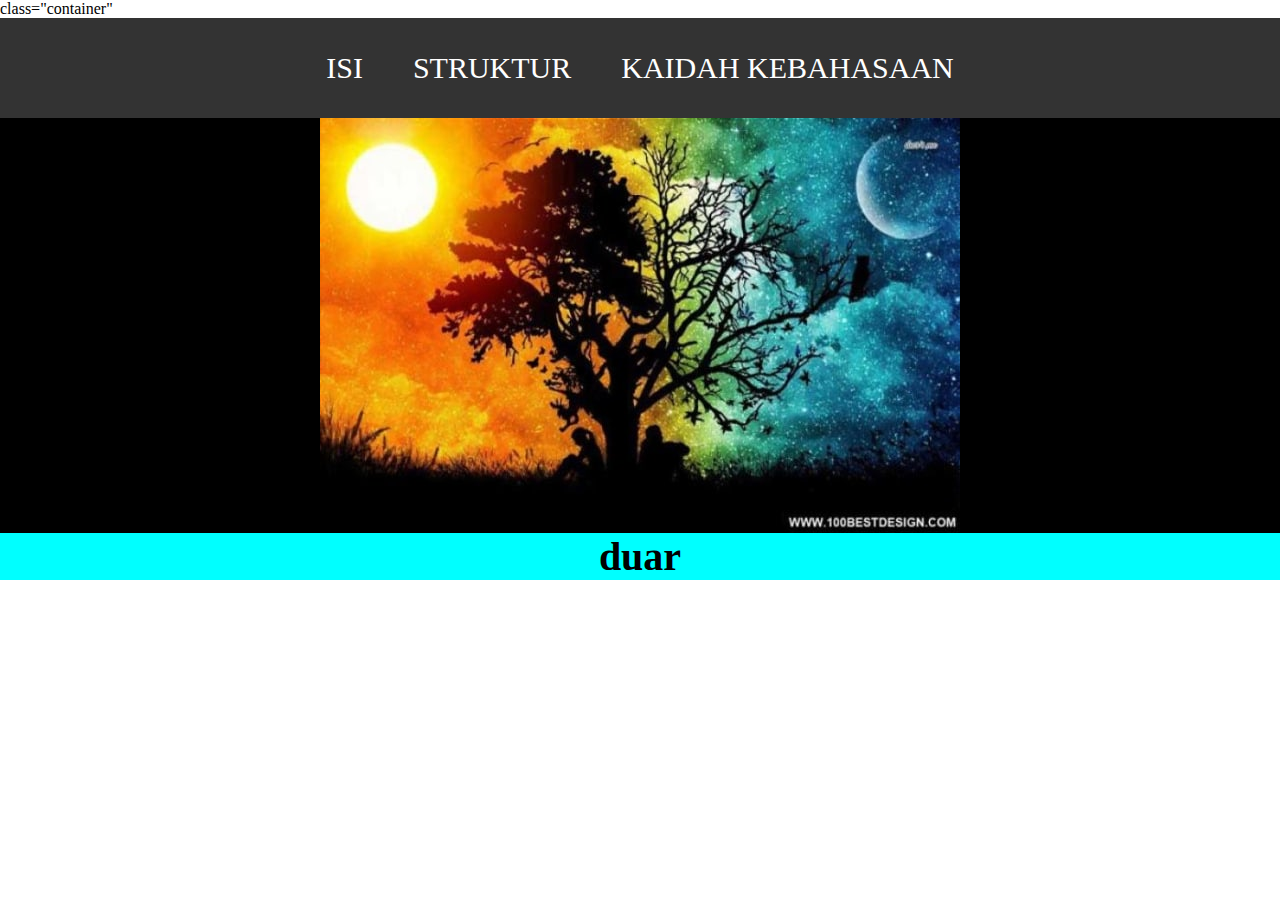
<file: index.html>
<html>
    <head>
        <title>Ceritaku</title>
        <link rel="stylesheet" href="style.css" />
    </head>
    <body>
        <div> class="container"
       <!-- NAVIGATION BAR -->
       <div class="container-navbar">
         <ul class="ul-navbar">
            <li class="li-navbar">
                <a href="isi.html" class="a-navbar">ISI</a>
            </li>
            <li class="li-navbar">
                <a href="struktur.html" class="a-navbar">STRUKTUR</a>
            </li>
            <li class="li-navbar">
                <a href="kaidah kebahasaan.html" class="a-navbar">KAIDAH KEBAHASAAN</a>
            </li>
         </ul>
       </div>
       <!-- NAVIGATION BAR END -->
       
       <!-- CONTENT 1 -->
       <div class="container-content">
         <img src="ku2_n3oap6.jpg" class="img-content"/>
       </div>
       <!-- CONTENT END -->

       <!-- FOOTER 1 -->
       <div class="container-footer">
         <h1 class="h1-footer">duar</h1>
       </div>
       <!-- FOOTER END -->
       </div>
    </body>
</html>
</file>
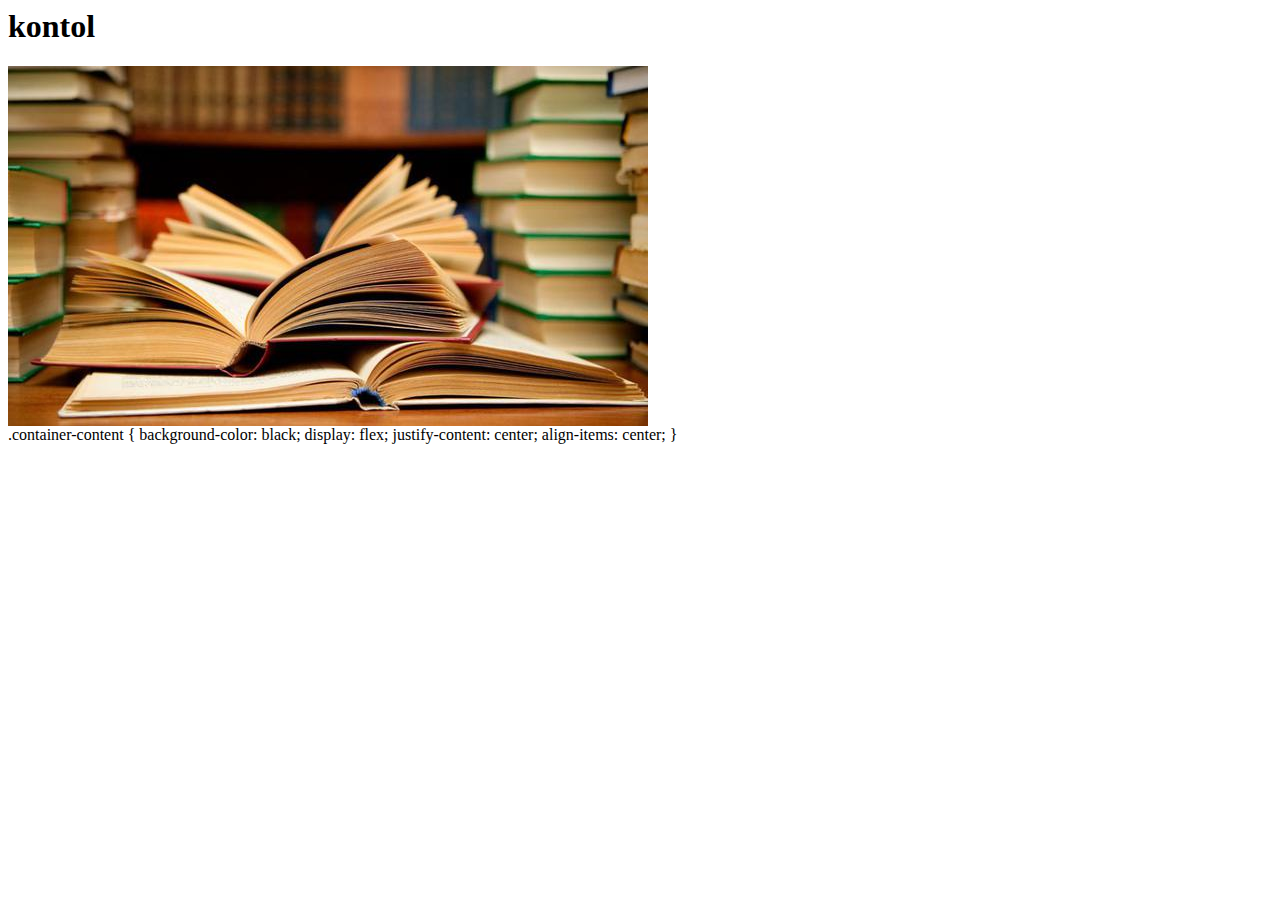
<file: isi.html>
<html>
    <head>
        <title>ISI</title>
    </head>
    <body>
        <h1>kontol</h1>
        <!-- CONTENT 1 -->
       <div class="container-content">
        <img src="077554100_1427727727-baground.jpg" class="img-content"/>
      </div>
      <!-- CONTENT END -->
      .container-content {
        background-color: black;
        display: flex;
        justify-content: center;
        align-items: center;
    }
    </body>
</html>
</file>
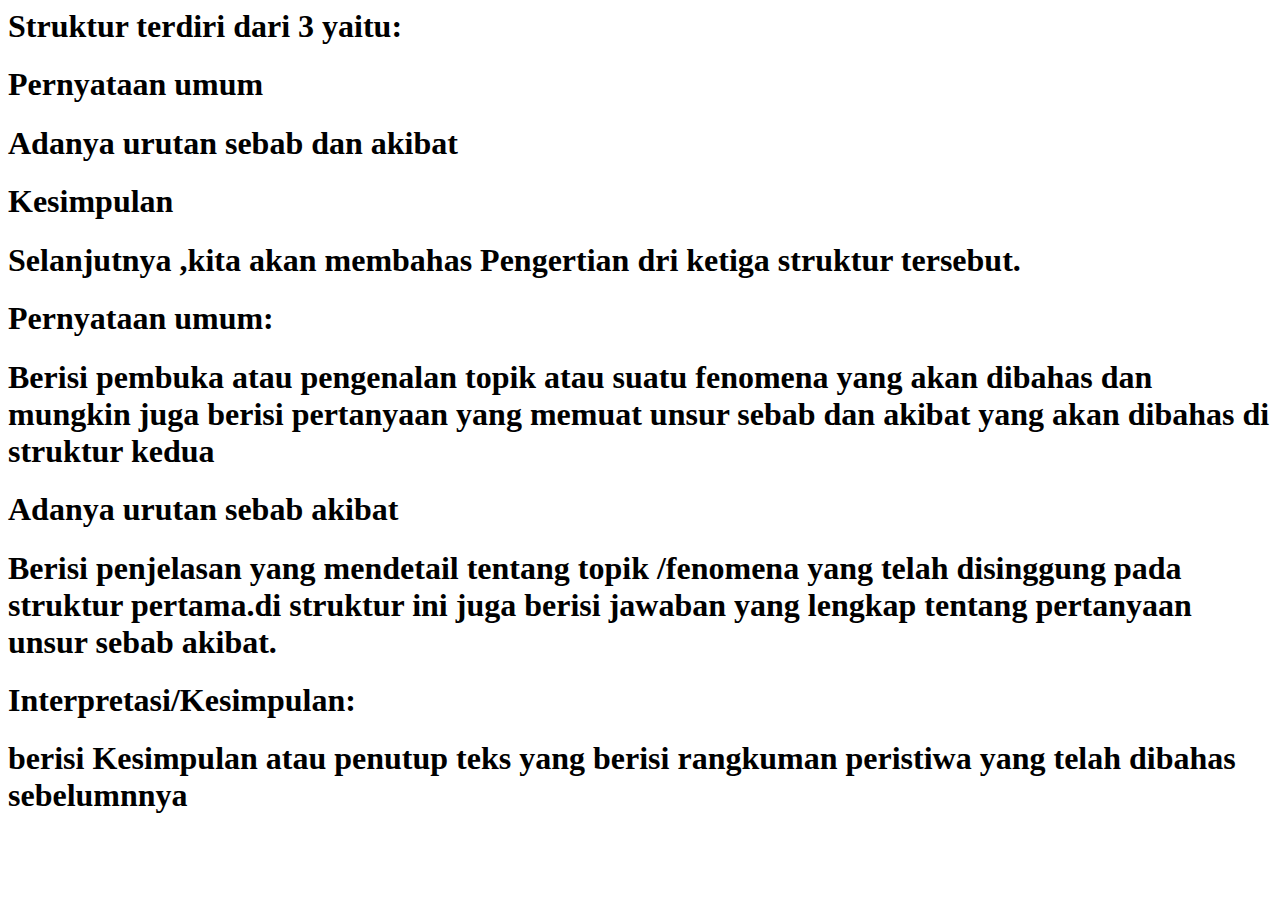
<file: struktur.html>
<html>
    <head>
        <title>STRUKTUR</title>
    </head>
    <body>
    <h1>Struktur terdiri dari 3 yaitu:</h1>
    <h1>Pernyataan umum</h1>
    <h1>Adanya urutan sebab dan akibat</h1>
    <h1>Kesimpulan</h1>
    <h1>Selanjutnya ,kita akan membahas Pengertian dri ketiga struktur tersebut.</h1>
    <h1>Pernyataan umum:</h1>
    <h1>Berisi pembuka atau pengenalan topik atau suatu fenomena yang akan dibahas dan mungkin juga berisi pertanyaan yang memuat unsur sebab dan akibat yang akan dibahas di struktur kedua</h1>
    <h1>Adanya urutan sebab akibat</h1>
    <h1>Berisi penjelasan yang mendetail tentang topik /fenomena yang telah disinggung pada struktur pertama.di struktur ini juga berisi jawaban yang lengkap tentang pertanyaan unsur sebab akibat.</h1>
    <h1>Interpretasi/Kesimpulan:</h1>
    <h1>berisi Kesimpulan atau penutup teks yang berisi rangkuman peristiwa yang telah dibahas sebelumnnya</h1>
    </body>
</html>
</file>
<file: style.css>
*,
html {
    margin: 0;
    padding: 0;
}

body {
    height: 100vh;
}
.container-navbar {
    background-color: #333;
    width: 100%;
    height: 100px;
}

.ul-navbar {
    display: flex;
    height: 100px;
    justify-content: center;
    align-items: center;
}

.li-navbar {
    list-style-type: none;
    padding: 20px;
    margin: 5px;
    color: white;
    font-size: 30px;
}

.li-navbar:hover {
    background-color: blueviolet;
    transition: .3s ease-in-out;
    transition-delay: .3s;
    border-radius: 8px;
}

.a-navbar {
    color: white;
    text-decoration: none;
}
    
.container-content {
    background-color: black;
    display: flex;
    justify-content: center;
    align-items: center;
}

.img-content {


}

.container-footer {
   background-color: aqua;
   display: flex;
   justify-content: center;
   align-items: center;
}

.h1-footer {
   font-size: 40px;
}
</file>
